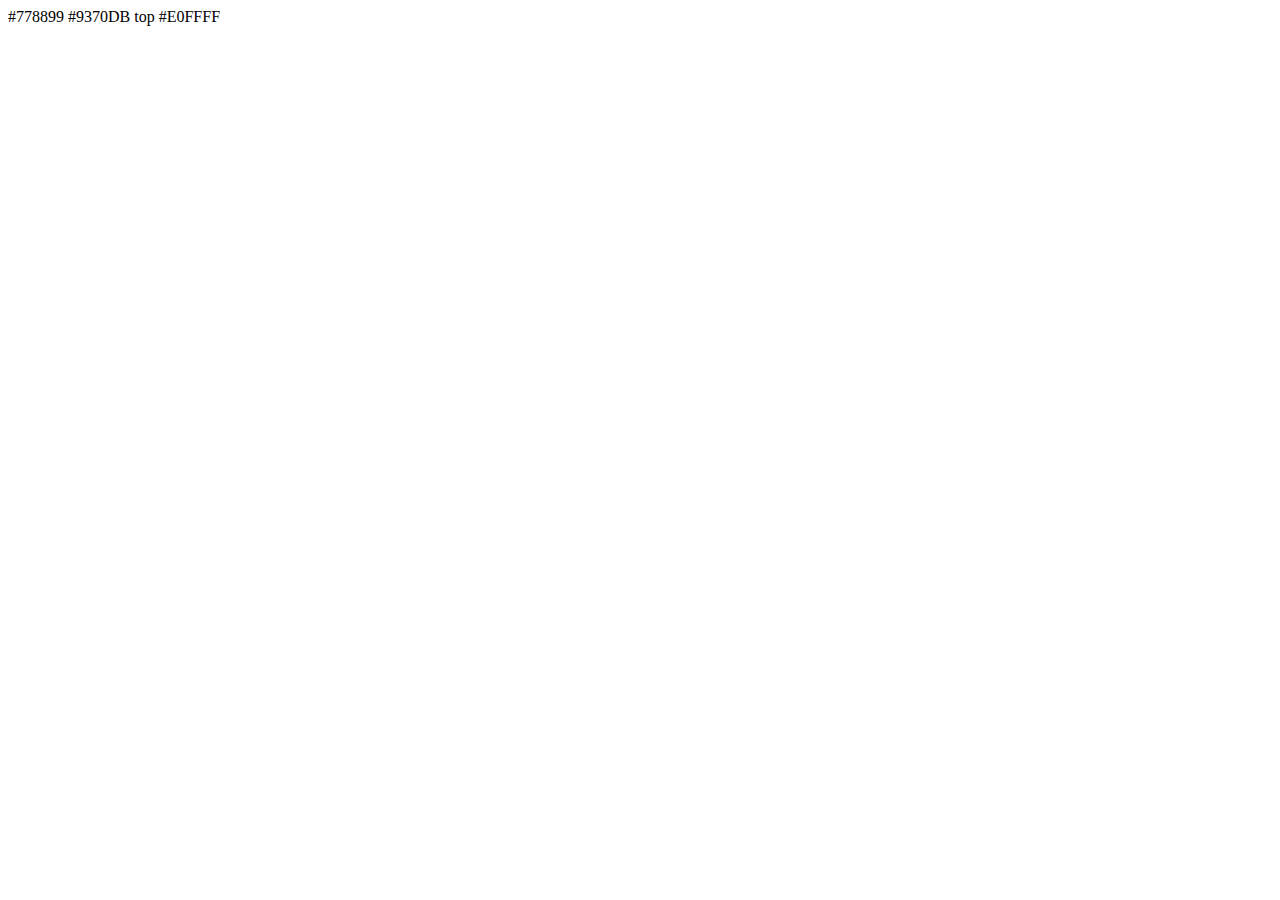
<file: index2.html>
<!DOCTYPE html>
<html lang="en">
<head>
  <meta charset="UTF-8">
  <meta name="viewport" content="width=device-width, initial-scale=1.0">
  <meta http-equiv="X-UA-Compatible" content="ie=edge">
  <title>Document</title>
</head>
<body>
  #778899
  #9370DB
  top #E0FFFF
</body>
</html>
</file>
